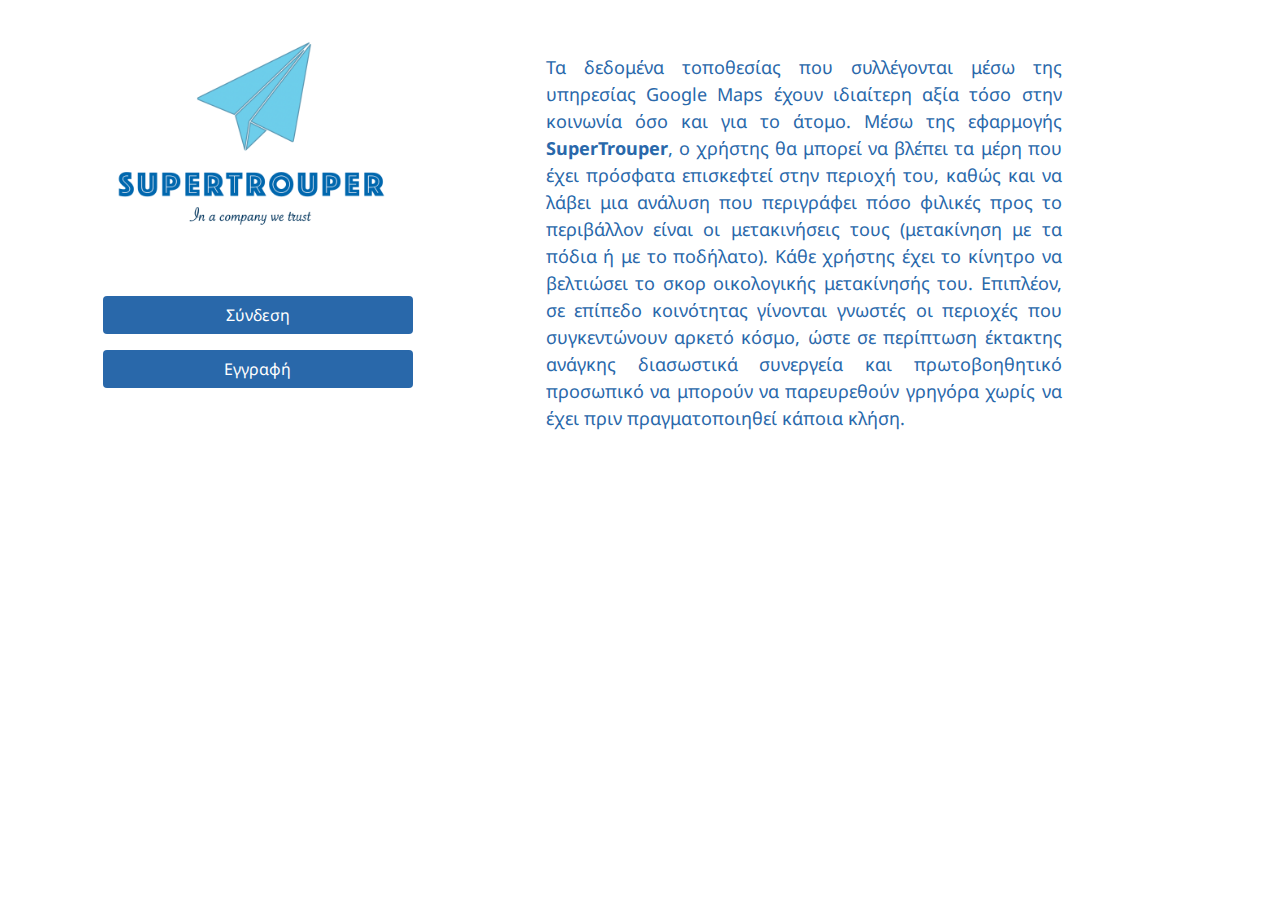
<file: index.html>
<!DOCTYPE html>

<html>

<head>

  <meta charset="utf-8">
  <meta name="viewport" content="width=device-width, initial-scale=1">

  <title>SuperTrouper</title>

  <link rel="stylesheet" href="https://stackpath.bootstrapcdn.com/bootstrap/4.4.0/css/bootstrap.min.css">
  <link rel="stylesheet" href="https://fonts.googleapis.com/icon?family=Material+Icons">
  <!-- <link rel="stylesheet" href="https://fonts.googleapis.com/css?family=Pacifico&display=swap"> -->
  <link rel="stylesheet" href="https://fonts.googleapis.com/css?family=Noto+Sans&subset=greek">
  <link rel="stylesheet" href="/css/index-style.css">

</head>

<body>

  <div class="row">
    <div class="col-sm-5">
      <div class="box">
        <img class="logo" src="/img/logo.png" alt="SuperTrouper.co">
        <button class="logIn_button btn" onclick="window.location.href = '/login.php'">Σύνδεση</button>
        <br>
        <button class="logIn_button btn" onclick="window.location.href = '/user/signup.php'">Εγγραφή</button>
      </div>
    </div>
    <div class="col-sm-5">
      <div class="text">
        <br>
        <br>
        <p>
          Τα δεδομένα τοποθεσίας που συλλέγονται μέσω της υπηρεσίας Google Maps έχουν ιδιαίτερη αξία τόσο στην κοινωνία
          όσο
          και για το άτομο. Μέσω της εφαρμογής <b>SuperTrouper</b>, ο χρήστης θα μπορεί να βλέπει τα μέρη που
          έχει πρόσφατα επισκεφτεί στην περιοχή του, καθώς και να
          λάβει μια ανάλυση που περιγράφει πόσο φιλικές προς το περιβάλλον είναι οι μετακινήσεις
          τους (μετακίνηση με τα πόδια ή με το ποδήλατο). Κάθε χρήστης έχει το κίνητρο να βελτιώσει το σκορ οικολογικής
          μετακίνησής του. Επιπλέον, σε επίπεδο κοινότητας γίνονται γνωστές οι περιοχές που συγκεντώνουν αρκετό κόσμο, 
          ώστε σε περίπτωση έκτακτης ανάγκης διασωστικά συνεργεία και
          πρωτοβοηθητικό προσωπικό να μπορούν να παρευρεθούν γρηγόρα χωρίς να έχει πριν πραγματοποιηθεί
          κάποια κλήση.
        </p>
      </div>
    </div>
  </div>

  <script src="https://code.jquery.com/jquery-3.5.1.min.js"></script>
  <script src="https://stackpath.bootstrapcdn.com/bootstrap/4.4.0/js/bootstrap.min.js"></script>

</body>

</html>
</file>
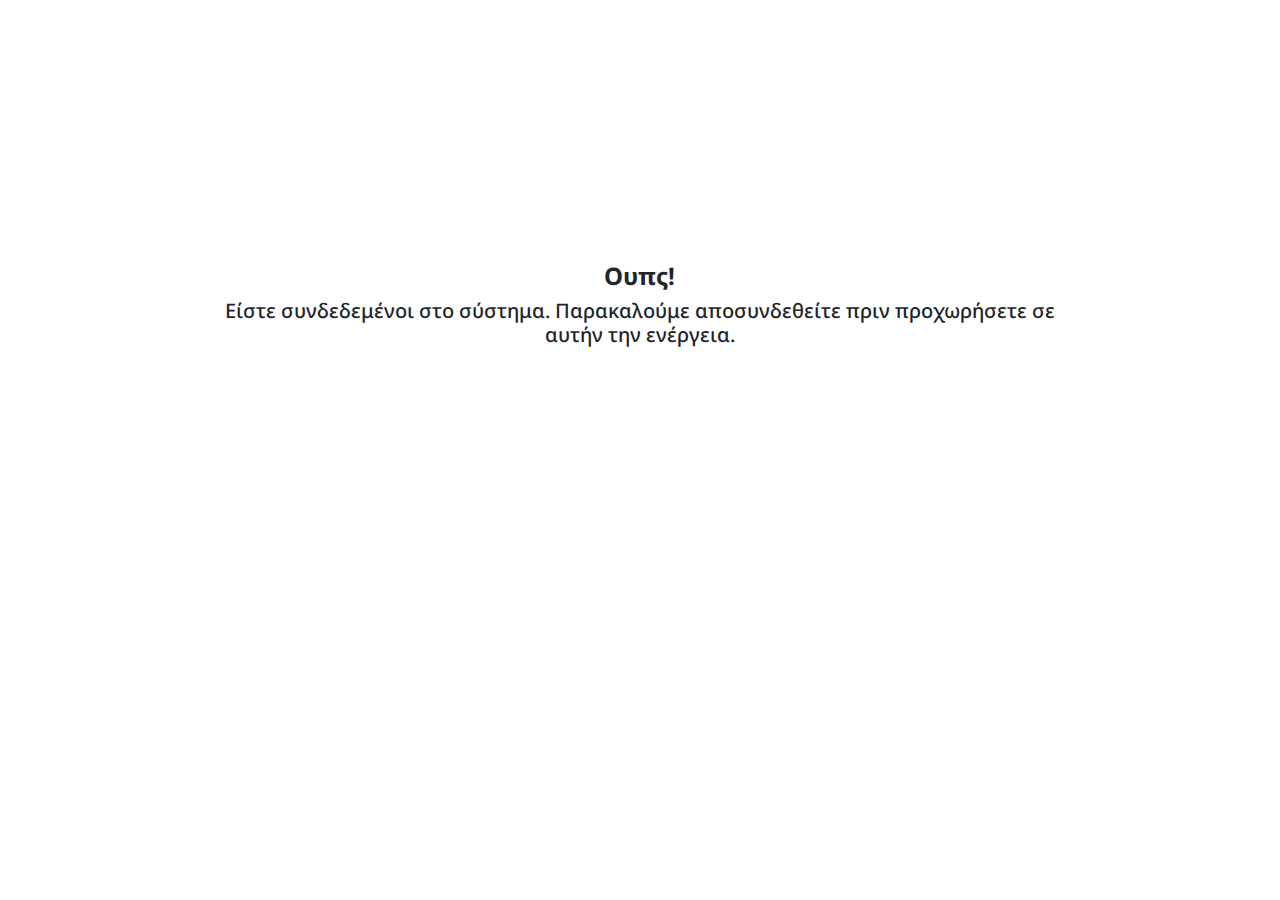
<file: sessionSet.html>
<!DOCTYPE html>

<html>

<head>

  <meta charset="utf-8">
  <meta name="viewport" content="width=device-width, initial-scale=1.0">

  <title>Σφάλμα | SuperTrouper</title>

  <link rel="stylesheet" href="https://stackpath.bootstrapcdn.com/bootstrap/4.4.0/css/bootstrap.min.css">
  <link rel="stylesheet" href="https://fonts.googleapis.com/css?family=Noto+Sans&subset=greek">
  <link rel="stylesheet" href="/css/error-style.css">

</head>

<body>

  <div class="container"></div>
    <div class="row justify-content-sm-center">
      <div class="col-sm-8" id="sessionSet">
        <h4>
          <b>
            Ουπς!
          </b>
        </h4>
        <h5>
          Είστε συνδεδεμένοι στο σύστημα. Παρακαλούμε αποσυνδεθείτε πριν 
          προχωρήσετε σε αυτήν την ενέργεια.
        </h5>
      </div>
    </div>
  </div>

  <script src="https://code.jquery.com/jquery-3.5.1.min.js"></script>
  <script src="https://stackpath.bootstrapcdn.com/bootstrap/4.4.0/js/bootstrap.min.js"></script>

</body>

</html>
</file>
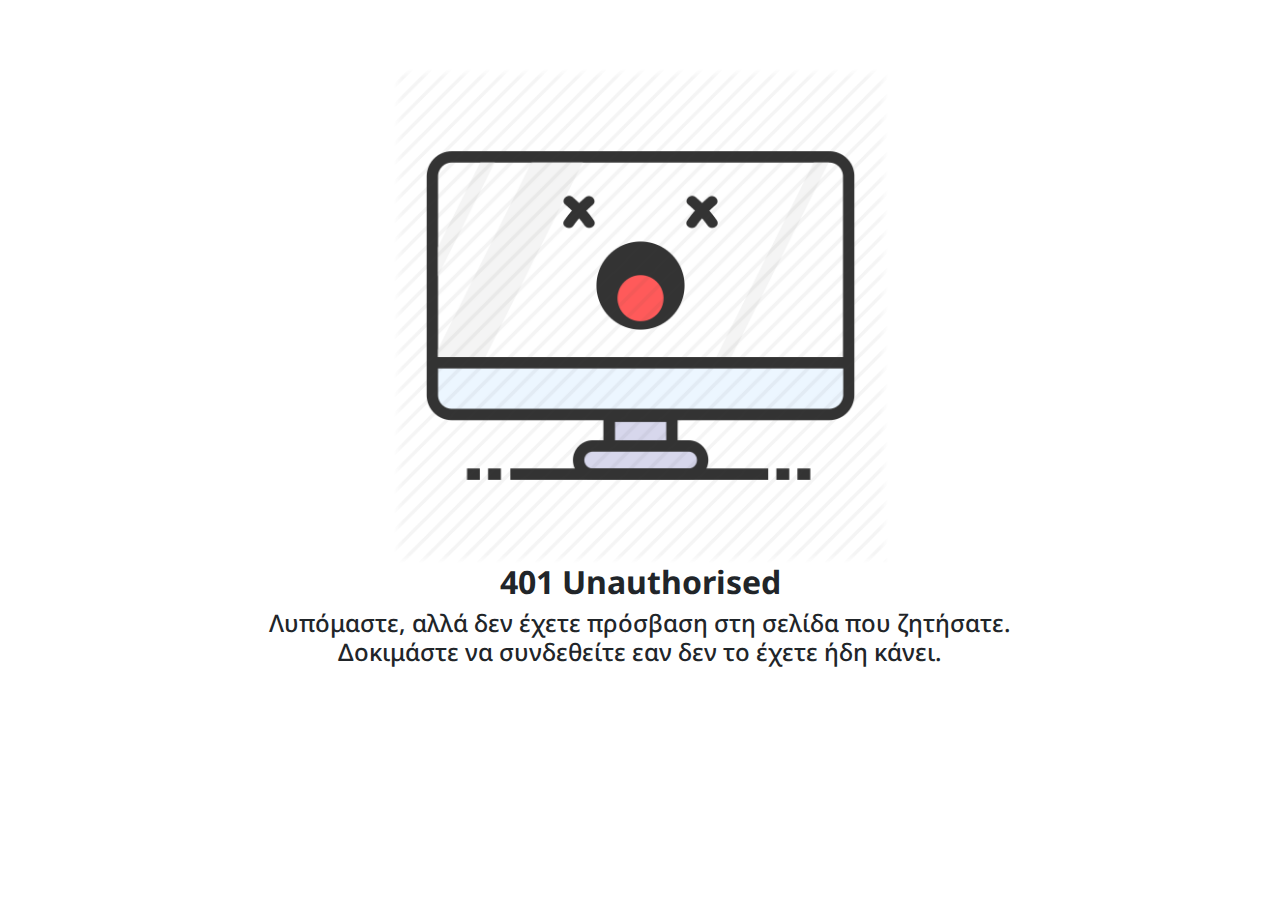
<file: unauthorised401.html>
<!DOCTYPE html>

<html>

<head>

  <meta charset="utf-8">
  <meta name="viewport" content="width=device-width, initial-scale=1.0">

  <title>Σφάλμα | SuperTrouper</title>

  <link rel="stylesheet" href="https://stackpath.bootstrapcdn.com/bootstrap/4.4.0/css/bootstrap.min.css">
  <link rel="stylesheet" href="https://fonts.googleapis.com/css?family=Noto+Sans&subset=greek">
  <link rel="stylesheet" href="/css/error-style.css">

</head>

<body>

  <div class="container">
    <div class="row justify-content-sm-center">
      <div class="col-sm-9">
        <img id="pic" src="/img/unauthorised.png" alt="Unauthorised">
        <h2>
          <b>
            401 Unauthorised
          </b>
        </h2>
        <h4>
          Λυπόμαστε, αλλά δεν έχετε πρόσβαση στη σελίδα που ζητήσατε. 
          Δοκιμάστε να συνδεθείτε εαν δεν το έχετε ήδη κάνει.
        </h4>
      </div>
    </div>
  </div>

  <script src="https://code.jquery.com/jquery-3.5.1.min.js"></script>
  <script src="https://stackpath.bootstrapcdn.com/bootstrap/4.4.0/js/bootstrap.min.js"></script>

</body>

</html>
</file>
<file: css/index-style.css>
body {
    font-family: 'Noto Sans', Helvetica, sans-serif !important;
    width: 100vw;
    overflow: hidden;
}

.logo {
    text-align: center;
    width: 70%;
}

.text {
    font-size: 18px;
    color: #2968aa;
    text-align: justify;
}
.col-sm-5 {
    text-align: center !important;
}

.row {
    text-align: center !important;
}

button {
    color: white !important;
    background-color: #2968aa !important;
    padding: 10px 20px;
    margin-top: 3%;
    display: block;
    border: none;
    cursor: pointer;
    width: 60%;
}
</file>
<file: css/error-style.css>
body {
    font-family: 'Noto Sans', Helvetica, sans-serif !important;
    overflow: hidden;
    text-align: center;
}

#sessionSet {
    align-items: center !important;
    margin-top: 20%;
    margin-bottom: 40%;
}

#pic {
    display: block;
    margin-top: 7.5vh;
    margin-left: auto;
    margin-right: auto;
    width: 60%;
}
</file>
